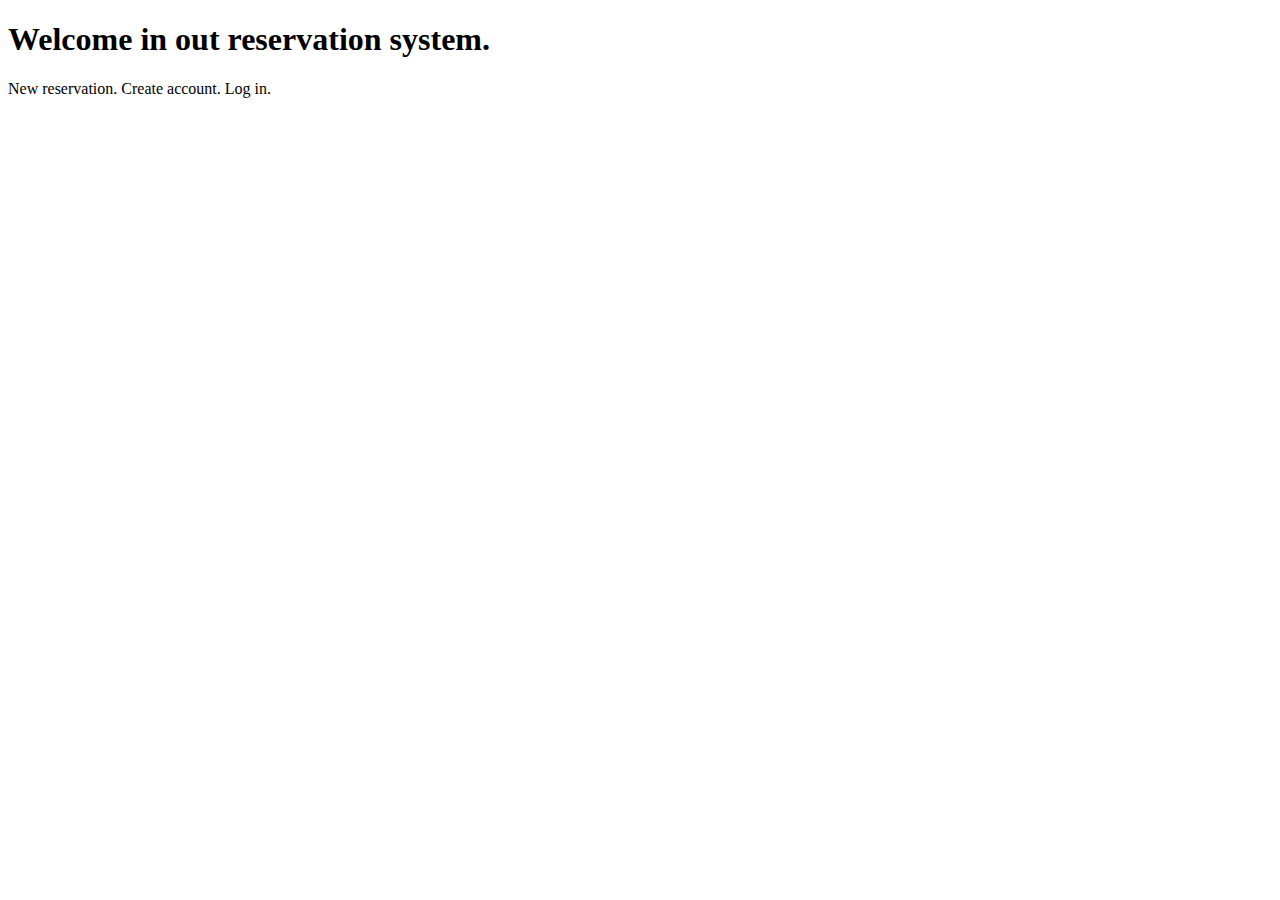
<file: src/main/resources/templates/home/home.html>
<!DOCTYPE html>
<html lang="en">
<head>
    <meta charset="UTF-8">
   <h1> <title>Reservation System</title> </h1>

</head>
<h1> Welcome in out reservation system.</h1>

<body>
New reservation. Create account. Log in.
</body>
</html>
</file>
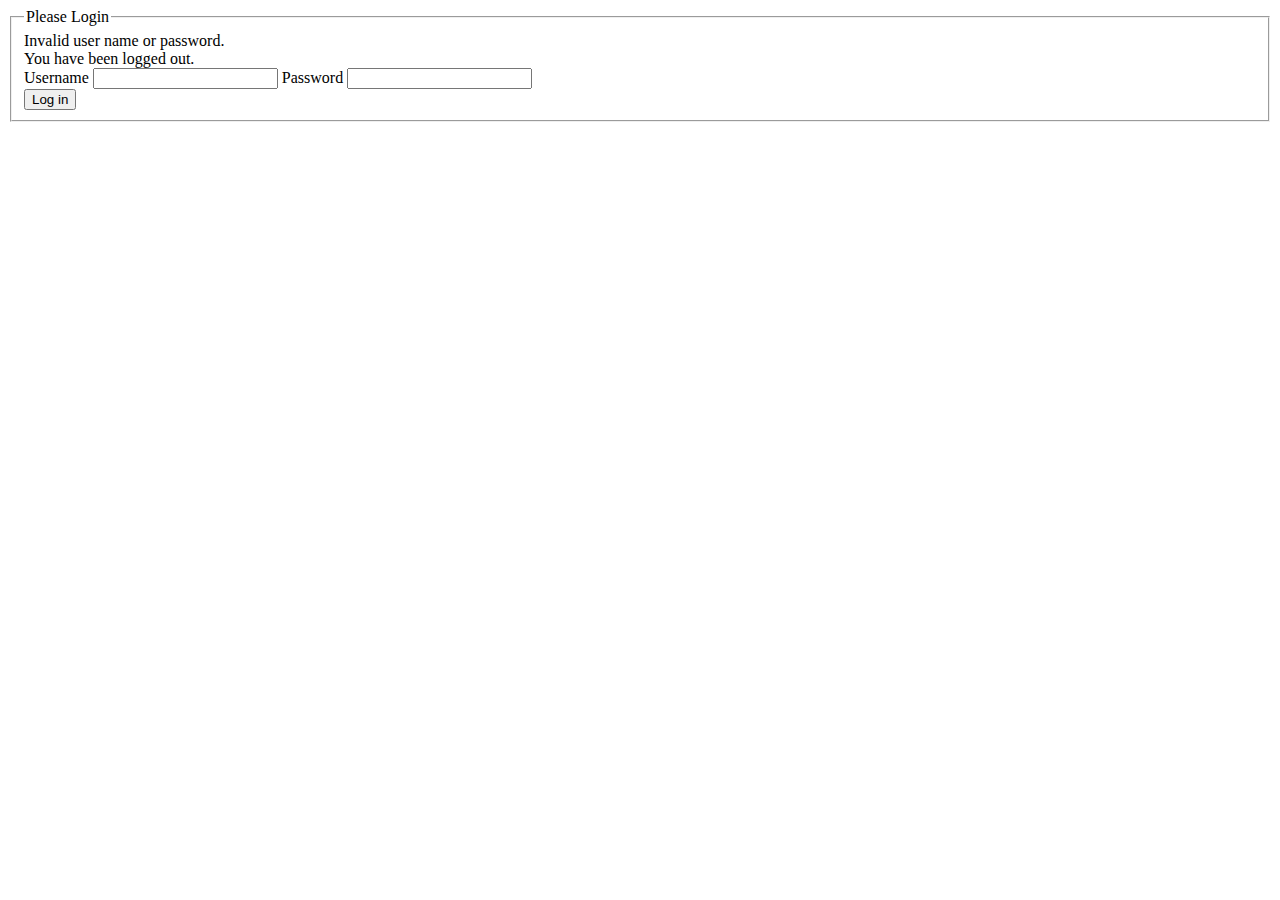
<file: src/main/resources/templates/startLogin/login.html>
<!DOCTYPE html>
<html xmlns:th="http://www.timeleaf.org">
<head>
    <meta charset="UTF-8">
    <title>Log In</title>

</head>


<body>

<div>
    <form name="f" th:action="@{/login}" method="post">
        <fieldset>
            <legend>Please Login</legend>
            <div th:if="${param.error}" class="alert alert-error">
                Invalid user name or password.
            </div>
            <div th:if="${param.logout}" class="alert alert-success">
                You have been logged out.
            </div>
            <label for="username">Username</label>
            <input type="text" id="username" name="username"/>
            <label for="password">Password</label>
            <input type="password" id="password" name="password"/>
            <div class="form-actions">
                <button type="submit" class="btn">Log in</button>
            </div>
        </fieldset>
    </form>
</div>

</body>
</html>
</file>
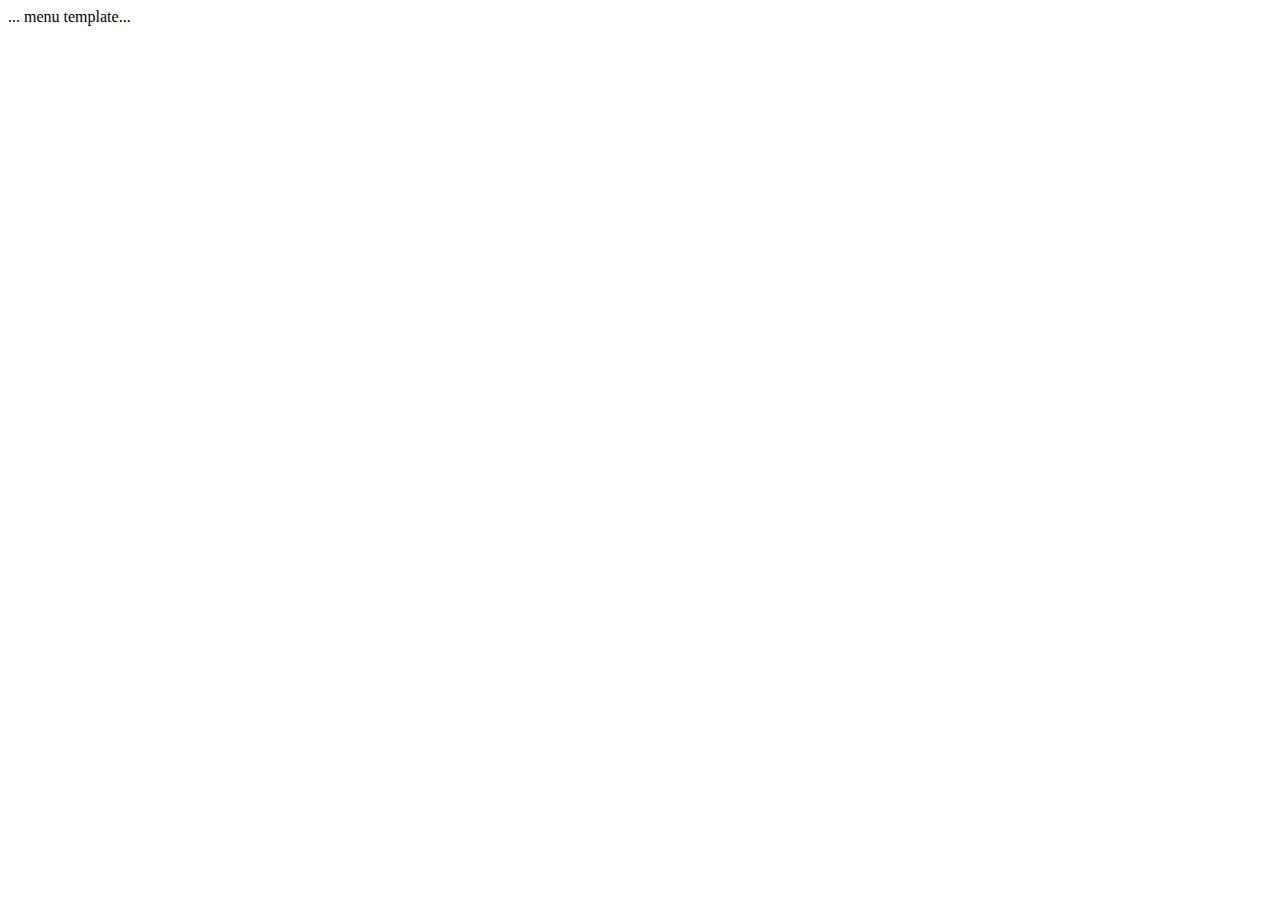
<file: src/main/resources/templates/home/fragments/menu.html>
<!DOCTYPE html>
<html lang="en" xmlns:th="http://www.thymeleaf.org">
<head>
    <meta charset="UTF-8">
    <title>Fragment Template</title>
</head>
<body>

<!--<section th:fragment="template"> ..content… </section>-->

<div th:fragment="template" class="nav-scroller py-1 mb-2">
    <nav class="nav d-flex justify-content-between">
        <a class="p-2 text-muted"
           th:each="item : ${items}"
           th:text="${item.name}"
           th:href="${item.url}">... menu template...</a>

    </nav>
</div>

</body>
</html>
</file>
